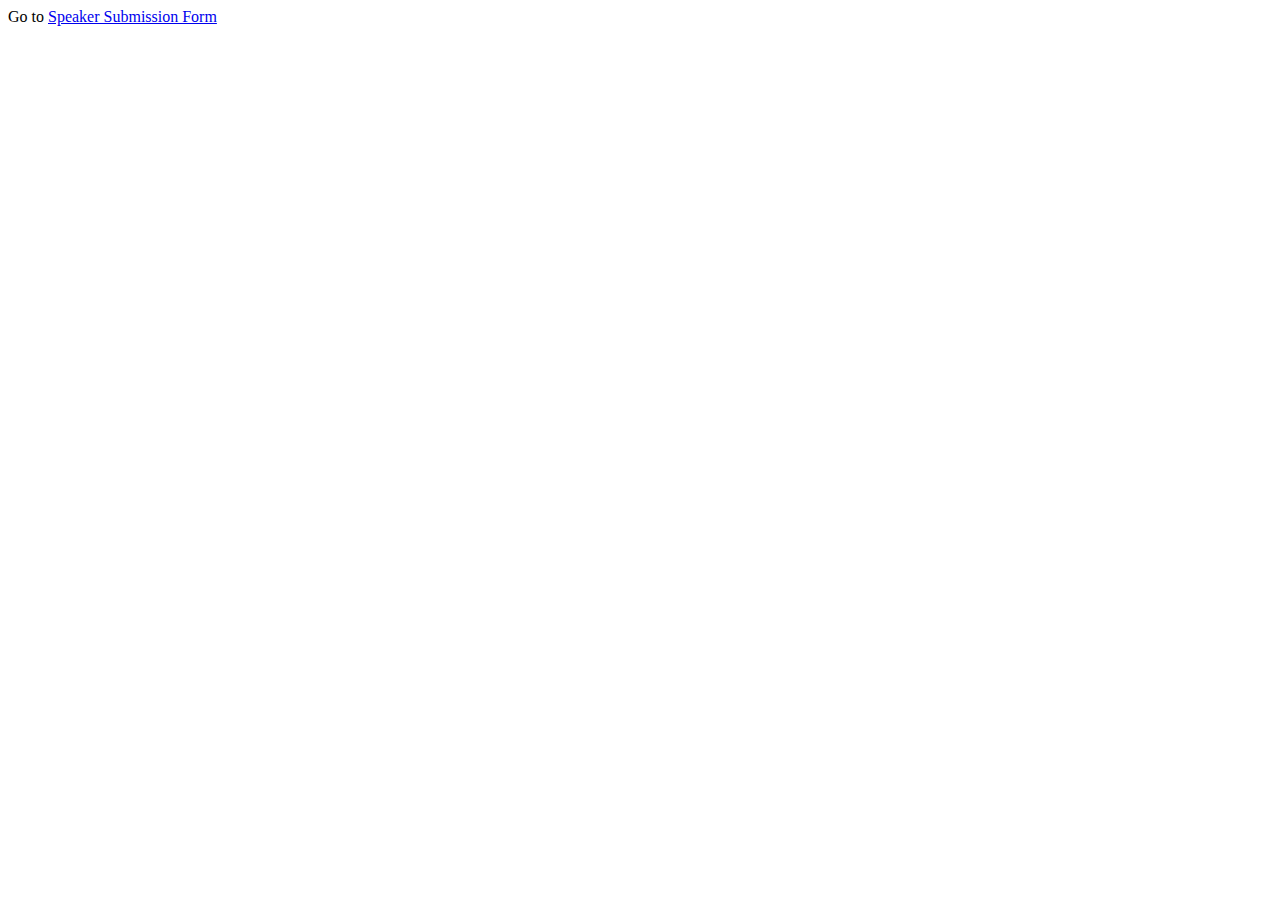
<file: index.html>
<!DOCTYPE html>
<html lang="en">
<head>
    <meta charset="UTF-8">
    <meta name="viewport" content="width=device-width, initial-scale=1.0">
    <title>My Home Page</title>
</head>
<body>
    Go to <a href="speaker-submission.html">Speaker Submission Form</a>
</body>
</html>
</file>
